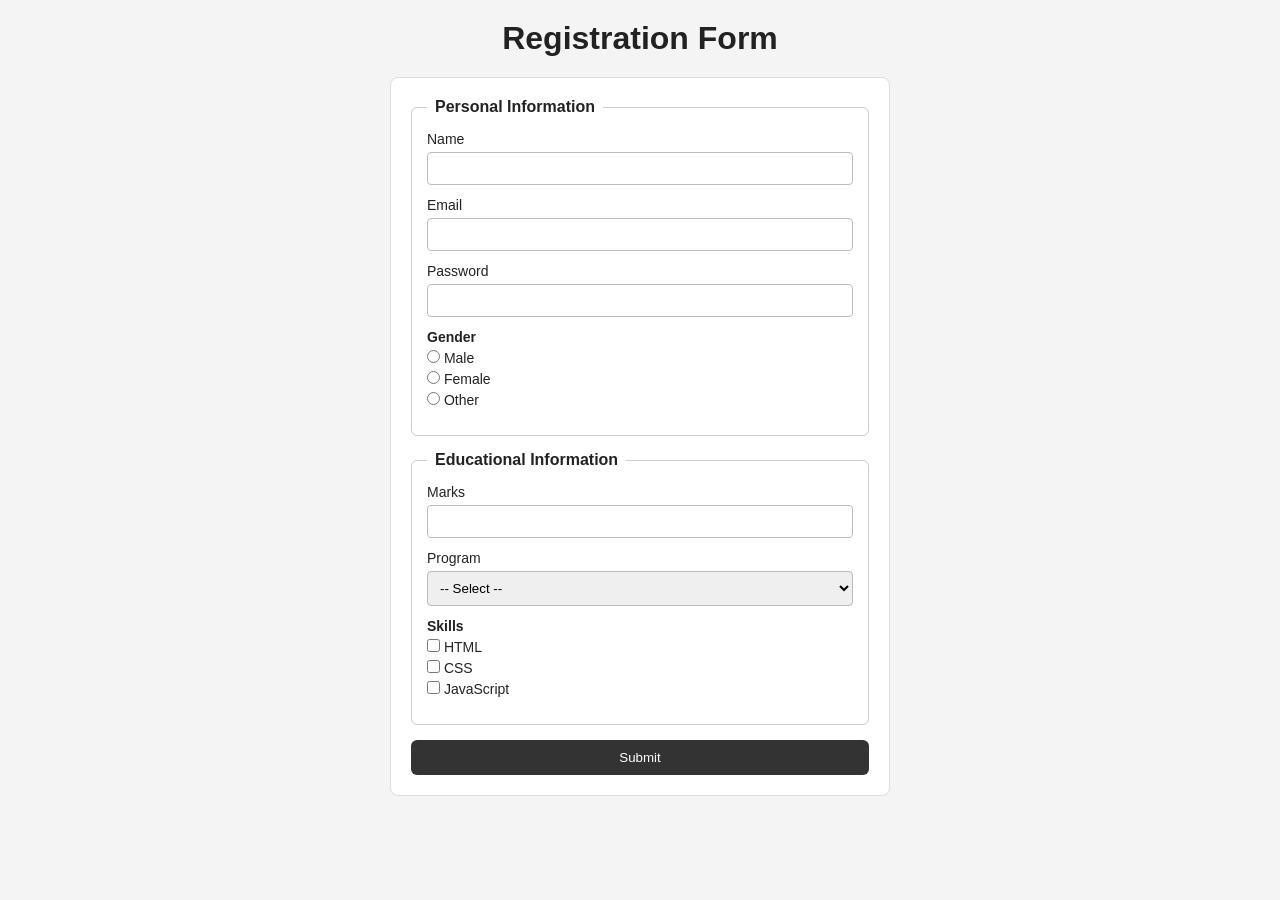
<file: 01-registration-form/index.html>
<!doctype html>
<html lang="en">
<head>
  <meta charset="UTF-8" />
  <meta name="viewport" content="width=device-width, initial-scale=1.0" />
  <title>Registration Form</title>
  <link rel="stylesheet" href="./style.css" />
</head>

<body>

  <h1 class="form-title">Registration Form</h1>

  <form class="registration-form">

    <fieldset class="form-section">
      <legend>Personal Information</legend>

      <div class="form-field">
        <label for="name">Name</label>
        <input id="name" name="name" type="text" required />
      </div>

      <div class="form-field">
        <label for="email">Email</label>
        <input id="email" name="email" type="email" required />
      </div>

      <div class="form-field">
        <label for="password">Password</label>
        <input id="password" name="password" type="password" required />
      </div>

      <div class="form-field">
        <span class="form-label-group">Gender</span>

        <label><input type="radio" name="gender" value="male"> Male</label>
        <label><input type="radio" name="gender" value="female"> Female</label>
        <label><input type="radio" name="gender" value="other"> Other</label>
      </div>

    </fieldset>


    <fieldset class="form-section">
      <legend>Educational Information</legend>

      <div class="form-field">
        <label for="marks">Marks</label>
        <input id="marks" name="marks" type="number" />
      </div>

      <div class="form-field">
        <label for="program">Program</label>
        <select id="program" name="program">
          <option>-- Select --</option>
          <option>BS Computer Science</option>
          <option>BS Artificial Intelligence</option>
          <option>BS Software Engineering</option>
        </select>
      </div>

      <div class="form-field">
        <span class="form-label-group">Skills</span>

        <label><input type="checkbox" name="skills" value="html"> HTML</label>
        <label><input type="checkbox" name="skills" value="css"> CSS</label>
        <label><input type="checkbox" name="skills" value="js"> JavaScript</label>
      </div>

    </fieldset>

    <button type="submit" class="submit-button">Submit</button>

  </form>

</body>
</html>
</file>
<file: 01-registration-form/style.css>
* {
  margin: 0;
  padding: 0;
  box-sizing: border-box;
}

body {
  font-family: Arial, sans-serif;
  background: #f4f4f4;
  padding: 20px;
  color: #222;
}

.form-title {
  text-align: center;
  margin-bottom: 20px;
}

.registration-form {
  max-width: 500px;
  margin: auto;
  background: white;
  padding: 20px;
  border: 1px solid #ddd;
  border-radius: 8px;
}

.form-section {
  border: 1px solid #ccc;
  padding: 15px;
  margin-bottom: 15px;
  border-radius: 6px;
}

legend {
  padding: 0 8px;
  font-weight: bold;
}

.form-field {
  margin-bottom: 12px;
  display: flex;
  flex-direction: column;
  gap: 5px;
}

.form-label-group {
  font-size: 14px;
  font-weight: bold;
}

label {
  font-size: 14px;
}

input, select {
  padding: 8px;
  border: 1px solid #bbb;
  border-radius: 4px;
  outline: none;
}

input:focus, select:focus {
  border-color: #333;
}

.submit-button {
  width: 100%;
  padding: 10px;
  border: none;
  background: #333;
  color: white;
  border-radius: 6px;
  cursor: pointer;
}

.submit-button:hover {
  background: #000;
}
</file>
